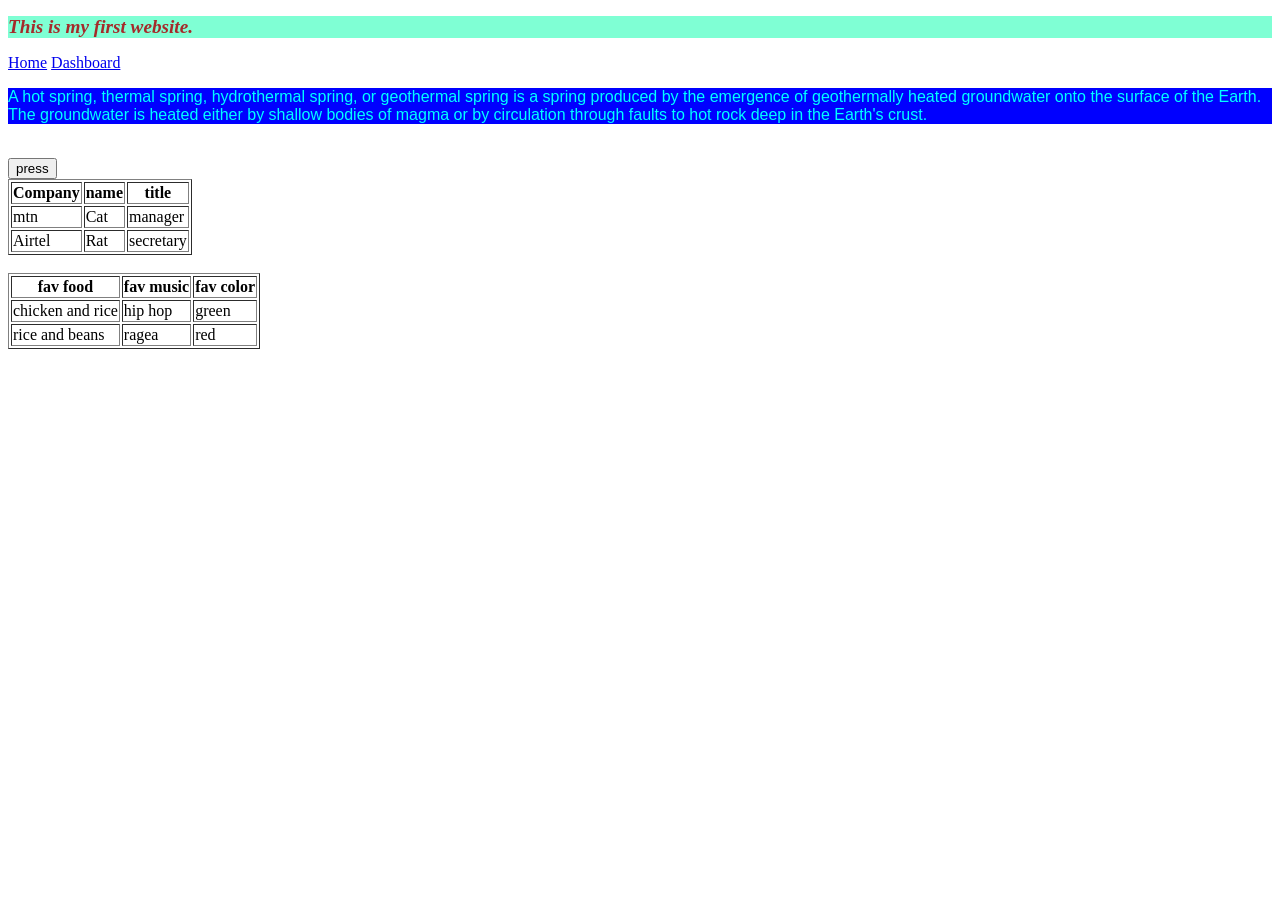
<file: Index.html>
<!DOCTYPE html>
<html lang="en">
<head>
    <meta charset="UTF-8">
    <meta name="viewport" content="width=device-width, initial-scale=1.0">
    <title>Nyondo Stock System</title>
</head>
<style>
    h2{
    background-color: aquamarine;
    color: brown;
    font-size: larger;
    font-style: italic;
}
p{
    font-family: 'Franklin Gothic Medium', 'Arial Narrow', Arial, sans-serif;
    background-color: blue;
    color: aqua;
}
#container {
    height: 300px;
    background-color: gold;
    padding: 20px;
}


</style>
<h2>This is my first website.</h2>
<body id="">
    <nav>
        <a href="./Index.html">Home</a>
        <a href="./Dashboard.html">Dashboard</a>
    </nav>
    <p>A hot spring, thermal spring, hydrothermal spring, or geothermal spring is a spring produced by the emergence of geothermally heated groundwater onto the surface of the Earth. The groundwater is heated either by shallow bodies of magma or by circulation through faults to hot rock deep in the Earth's crust.</p>

    <table border="1">
        <tr>
            <th>Company </th>
            <th>name</th>
            <th>title</th>
        </tr>
        <tr>
            <td>mtn</td>
            <td>Cat</td>
            <td>manager</td>
        </tr>
        <tr>
            <td>Airtel</td>
            <td>Rat</td>
            <td>secretary</td>
        </tr>
        <br>
        <button>press</button>
    </table>
    <br>
    <table border="1">
        <th>fav food</th>
        <th>fav music</th>
        <th>fav color</th>
        <tr>
            <td>chicken and rice</td>
            <td>hip hop</td>
            <td>green</td>
        </tr>
        <tr>
            <td>rice and beans </td>
            <td>ragea</td>
            <td>red</td>
        </tr>
    
    </table>
</body>
</html>
</file>
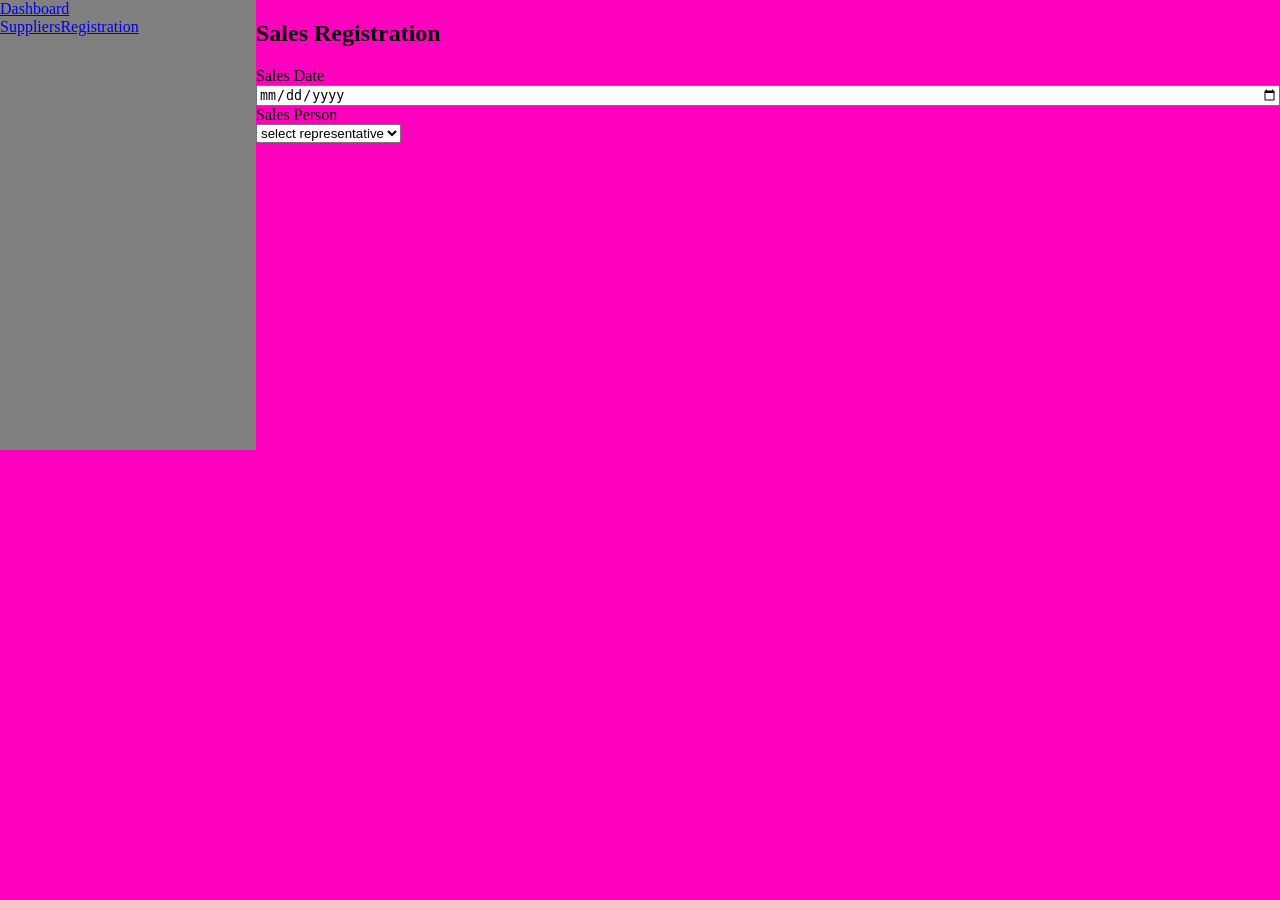
<file: sales/week2-sales-reg.html>
<!doctype html>
<html lang="en">
  <head>
    <meta charset="UTF-8" />
    <meta name="viewport" content="width=device-width, initial-scale=1.0" />
    <title>Document</title>
    <link rel="stylsheet" href="week2-sales-reg.css" />
  </head>
  <style>
    body{
        background-color: bisque;
        padding: 0;
        margin: 0;

    }
    .container{
        background-color: rgb(255, 0, 191);
        height: 100vh;
        display:flex;
        width: 100%;
    }
    .sidebar{
      background-color:grey;
      flex: 2;
      height: 50vh;
      border-right-width:1px ;

     }
     .content{
      flex: 8;
     }
     .input-container{
      display: flex;
      column-gap: 1px;
     }
     .input-section{
      display: flex;
      flex-direction: column;
      flex: 1px;
     }
  </style>
  <body>
    <div class="container">
      <div class="sidebar">
        <div>
          <a href="Dashboard.html">Dashboard</a>
        </div>
        <div>
          <a href="SuppliersRegistration.html">SuppliersRegistration</a>
        </div>
      </div>
       <div class="content">
      <form action="" method="get">
        <!-- section 1 -->
         <section>
          <h1>Sales Registration</h1>
          <div class="input-container">
            
          </div>
          <div class="input-section">
             <label for="Sales Date">Sales Date</label>
             <input type="date">
             <label for="sales person">Sales Person</label>
            </div>
          <div>
            
            <select name="" id="">
              <option value=""> select representative</option>
              <option value="1">Isaac Ssemugenyi</option>
               <option value="2">Nakazibwe Rose</option>
               <option value="3">Daniella Brie</option>
               <option value="4">Faith Arie</option>
            </select>
          </div>
         </section>
      </form>
    </div>
    </div>
  </body>
</html>
</file>
